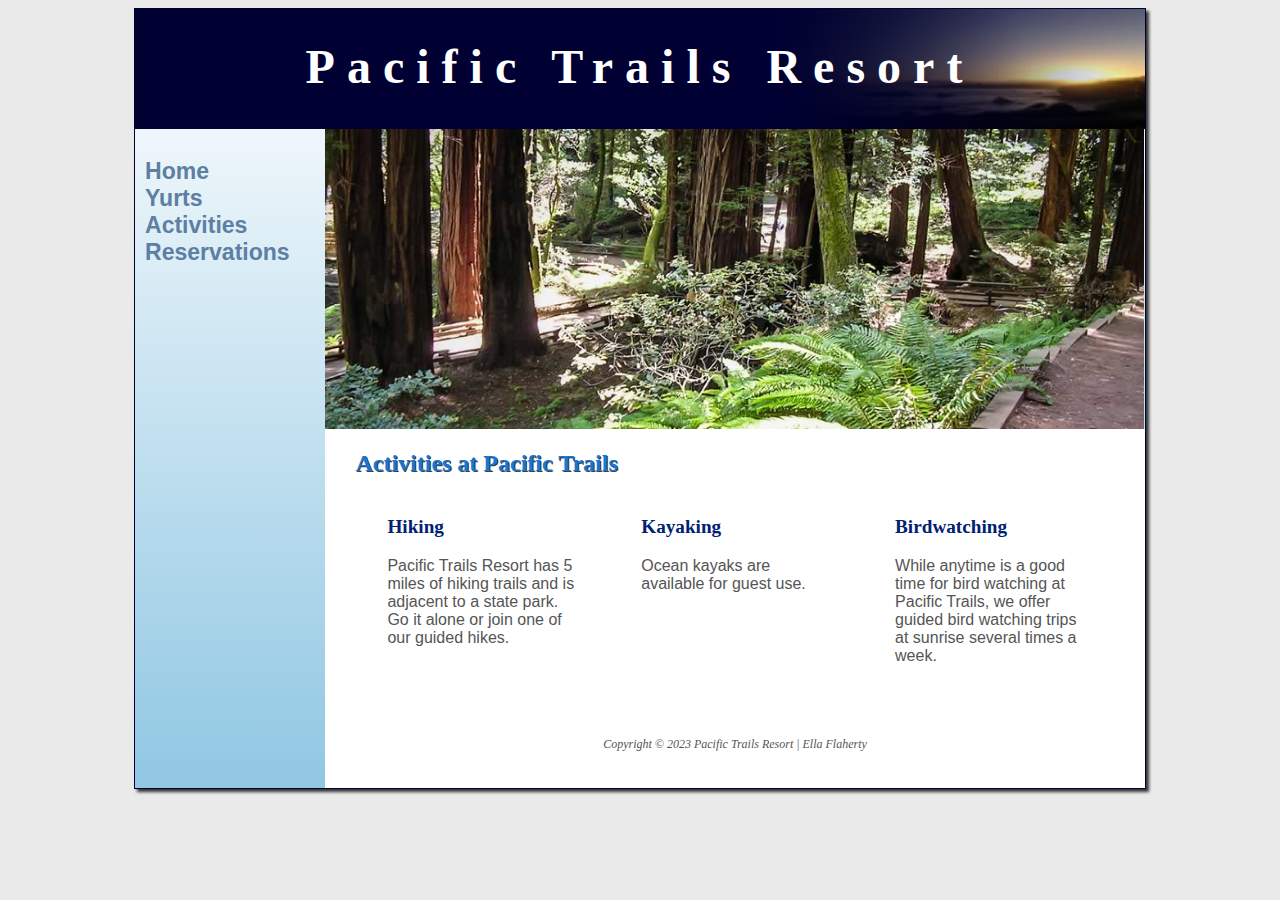
<file: activities.html>
<!DOCTYPE html>
<html lang="en">
  <head>
    <meta charset="UTF-8" />
    <meta http-equiv="X-UA-Compatible" content="IE=edge" />
    <meta name="viewport" content="width=device-width, initial-scale=1.0" />
    <title>Pacific Trails Resort :: Activities</title>
<link rel="stylesheet" href="pacific.css">
  </head>
  <body>
   <div id="wrapper">
    <header>
      <h1><a href="index.html">Pacific Trails Resort</a></h1>
    </header>
    <!-- nav>ul*4>a -->
    <nav>
      <ul>
        <li><a href="index.html">Home</a></li>
        <li><a href="yurts.html">Yurts</a></li>
        <li><a href="activities.html">Activities</a></li>
        <li><a href="reservations.html">Reservations</a></li>
      </ul>
    </nav>
   <div id="trailhero"></div>

    <!-- main>h2{}+p{} -->
    <main>
      <h2>Activities at Pacific Trails</h2>
      <!--  h3{}+p{} -->
      <section>
      <h3>Hiking</h3>
      <p>
        Pacific Trails Resort has 5 miles of hiking trails and is adjacent to a
        state park. Go it alone or join one of our guided hikes.
      </p>
    </section>
    <section>
      <h3>Kayaking</h3>
      <p>Ocean kayaks are available for guest use.</p>
    </section>
    <section>
      <h3>Birdwatching</h3>
      <p>
        While anytime is a good time for bird watching at Pacific Trails, we
        offer guided bird watching trips at sunrise several times a week.
      </p>
    </section>
    </main>

    <!-- footer>p -->
    <footer>
      <p>Copyright &copy; 2023 Pacific Trails Resort | Ella Flaherty</p>
    </footer>
  </div> <!-- this closes my wrapper div-->
  </body>
</html>
</file>
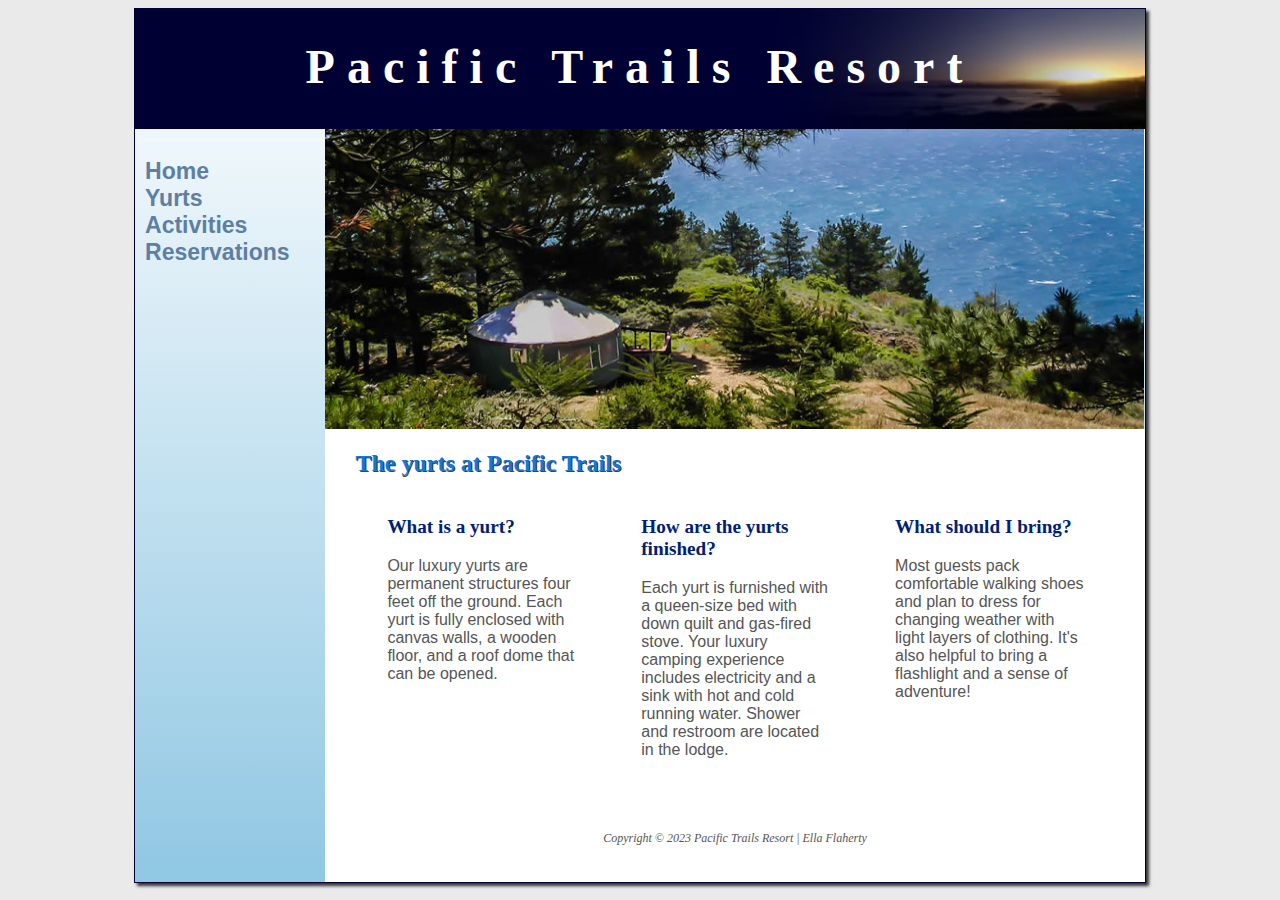
<file: yurts.html>
<!DOCTYPE html>
<html lang="en">
  <head>
    <meta charset="UTF-8" />
    <meta http-equiv="X-UA-Compatible" content="IE=edge" />
    <meta name="viewport" content="width=device-width, initial-scale=1.0" />
    <title>Pacific Trails Resort :: Yurts</title>
    <link rel="stylesheet" href="pacific.css" />
  </head>
  <body>
    <div id="wrapper">
      <header>
        <h1><a href="index.html">Pacific Trails Resort</a></h1>
      </header>
      <!-- nav>ul*4>a -->
      <nav>
        <ul>
          <li><a href="index.html">Home</a></li>
          <li><a href="yurts.html">Yurts</a></li>
          <li><a href="activities.html">Activities</a></li>
          <li><a href="reservations.html">Reservations</a></li>
        </ul>
      </nav>
      <div id="yurthero"></div>

      <!-- main>h2{}+p{} -->
      <main>
        <h2>The yurts at Pacific Trails</h2>

        <section>
          <h3>What is a yurt?</h3>
          <p>
            Our luxury yurts are permanent structures four feet off the ground.
            Each yurt is fully enclosed with canvas walls, a wooden floor, and a
            roof dome that can be opened.
          </p>
        </section>

        <section>
          <h3>How are the yurts finished?</h3>
          <p>
            Each yurt is furnished with a queen-size bed with down quilt and
            gas-fired stove. Your luxury camping experience includes electricity
            and a sink with hot and cold running water. Shower and restroom are
            located in the lodge.
          </p>
        </section>

        <section>
          <h3>What should I bring?</h3>
          <p>
            Most guests pack comfortable walking shoes and plan to dress for
            changing weather with light layers of clothing. It's also helpful to
            bring a flashlight and a sense of adventure!
          </p>
        </section>
      </main>

      <!-- footer>p -->
      <footer>
        <p>Copyright &copy; 2023 Pacific Trails Resort | Ella Flaherty</p>
      </footer>
    </div>
    <!--This closes my wrapper-->
  </body>
</html>
</file>
<file: pacific.css>
* {
  box-sizing: border-box; /* bxbb */
}

body {
  background-color: #eaeaea; /* bgc#EAEAEA*/
  color: #555; /* c#555 */
  font-family: Arial, "Helvetica Neue", Helvetica, sans-serif; /* ffa */
}
#wrapper {
  background-color: #90c7e3; /* bgc#fff */
  background-image: linear-gradient(to bottom, #fff, #90c7e3); /* bgi */
  border: 1px solid #003; /* b1-solid-#003 */
  box-shadow: 3px 3px 3px #333; /* bxsd*/
  margin: auto; /* m:a */
  min-width: 960px; /*  mw960*/
  max-width: 2048px; /* maw2048*/
  width: 80%; /* w80%*/
}

header {
  background-color: #000032; /* bgc#000032 */
  background-image: url(images/sunset.jpg); /*bgi */
  background-position: right; /*bgdp */
  background-repeat: no-repeat; /* bgr*/
  background-size: contain; /* bgz */
  color: #fff; /* c#fff */
  height: 120px; /* h120 */
  padding-top: 30px; /* pt30 */
  text-align: center; /* tac */
}

header a {
text-decoration: none; /* txd */
}

header a:link, header a:visited {
color: #fff; /* c#fff */
}

header a:hover {
  color: #90c7e3; /* c#90c7e3 */
}

nav {
  float: left; /* fl*/
  font-size: 120%; /* fz120% */
  font-weight: bold; /* fwb */
  padding: 1.5em 0.5em; /* p */
  width: 160px; /* w160 */
}

nav ul {
  font-size: 1.2em; /* fz1.2em */
  list-style-type: none; /* listn */
  margin: 0; /* m1 */
  padding-left: 0; /* pl0 */
}

nav a {
  text-decoration: none; /* txd */
}

nav a:link{
  color: #5c7fa3; /* c#5c7fa3 */
}
nav a:visited{
  color: #344873; /* c#344873 */
}

nav a:hover{
  color: #a52a2a; /* c#a52a2a */
}

main {
  background-color: #fff; /* bgc#fff */
  margin-left: 190px; /* ml190 */
  padding: 1px 20px 20px 30px; /* p1-20-20-30 (top, right, bottom, left)*/
  display: block; /* db */
  overflow: auto; /* ova */
}
section {
  float: left; /* fl */
  padding-left: 2em; /* pl2em */
  padding-right: 2em; /* pr2em */
  width: 33%; /* w33% */
}
h1 {
  font-size: 3em; /*fz3em */
  letter-spacing: 0.25em; /* lts.25em*/
  margin-bottom: 0; /*mb0 */
  margin-top: 0; /* mt0 */
}
h1,
h2,
h3,
footer {
  font-family: Georgia, "Times New Roman", Times, Baskerville, serif; /* fft */
}
h2 {
  color: #1976d2; /* c#1976d2 */
  text-shadow: 1px 1px #404040;
}
h3 {
  color: #002171; /* c#002171 */
  font-size: 120%;
}

dt {
  color: #002171; /* c#002171 */
}
footer {
  background-color: #fff; /* bgc#fff */
  font-size: 75%; /* fz75% */
  font-style: italic; /* fsi */
  margin-left: 190px; /* ml 190*/
  padding: 2em; /* p */
  text-align: center; /* txa */
}

.resort {
  color: #1976d2; /* c#1976d2 */
  font-weight: bold; /* fwb */
}
#contact {
  font-size: 90%; /* fz90% */
}
#homehero {
  background-image: url(images/coast2.jpg);
  background-repeat: no-repeat;
  background-size: 100% 100%; /* bgz100%100% */
  height: 300px; /* h300 */
  margin-left: 190px; /* ml190 */
}
#yurthero {
  background-image: url(images/yurt.jpg);
  background-repeat: no-repeat;
  background-size: 100% 100%; /* bgz100%100% */
  height: 300px; /* h300 */
  margin-left: 190px; /* ml190 */
}
#trailhero {
  background-image: url(images/trail.jpg);
  background-repeat: no-repeat;
  background-size: 100% 100%; /* bgz100%100% */
  height: 300px; /* h300 */
  margin-left: 190px; /* ml90 */
}
</file>
